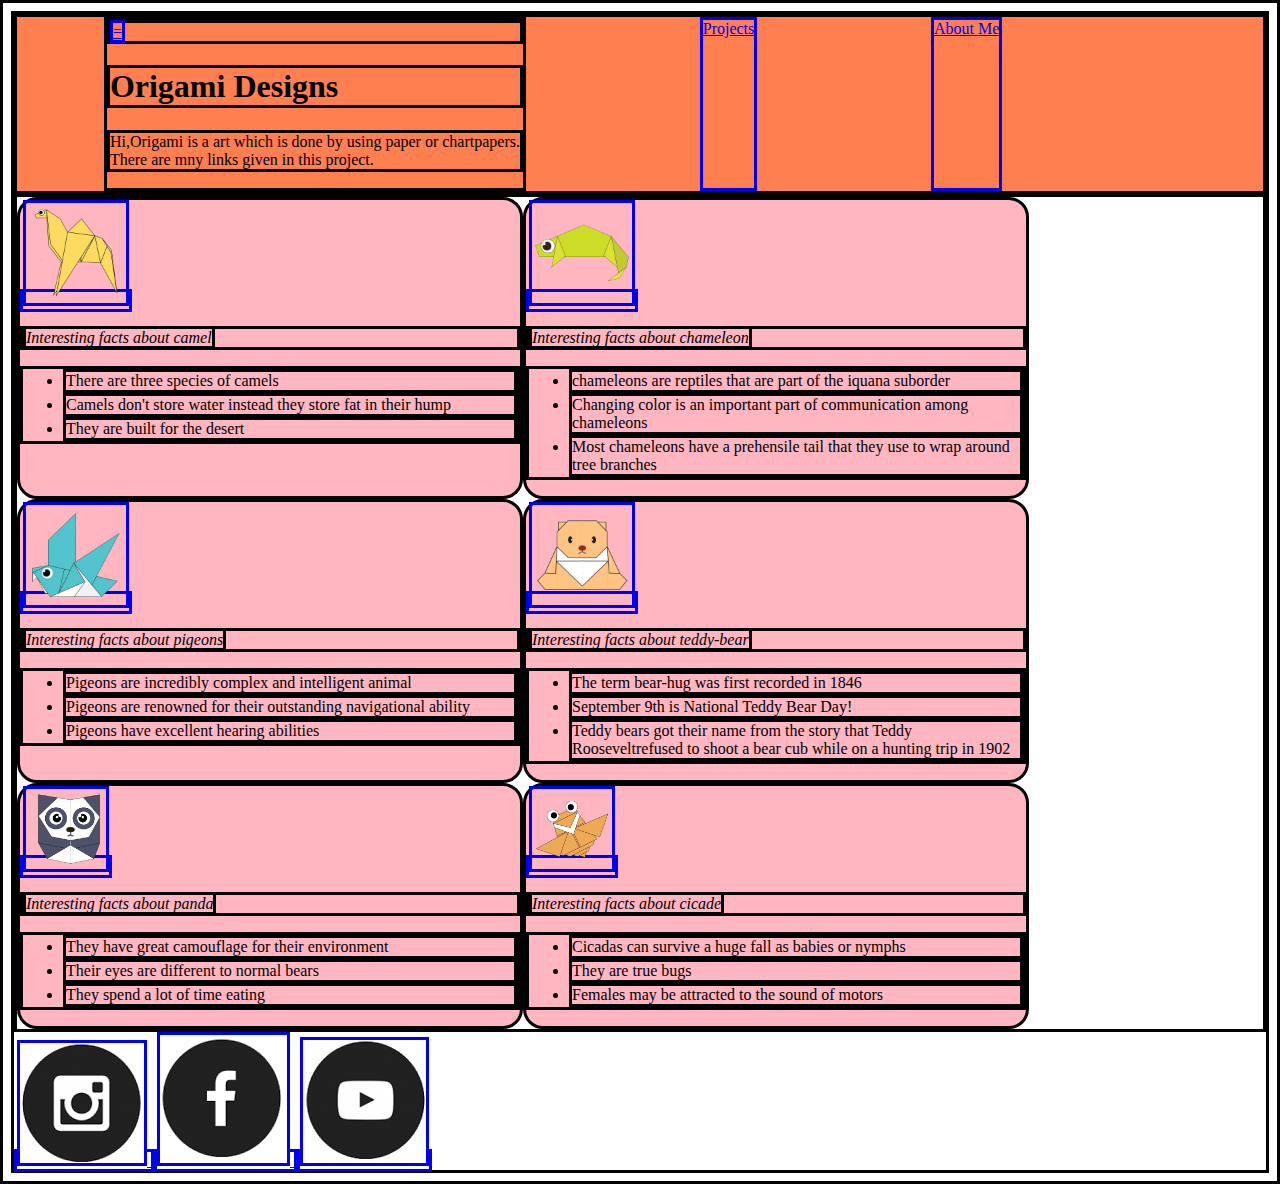
<file: index.html>
<!DOCTYPE html>
<html>
    <head>
       <title>
           My Origami
       </title>
       <link rel="stylesheet" type="text/css" href="style.css"/>
    </head>

    <body>
        <div class="heading">
       <div class="menu">
         <div> <a href ="#">=</a></div>

        <h1>
          Origami Designs
        </h1>
        <p>
            Hi,Origami is a art which is done by using paper or chartpapers.
            <br> There are mny links given in this project.
        </p>
    
    </div>
        <a href="index.html">
            Projects 
        </a>
        <a href="aboutme.html">
            About Me
        </a><br>
    </div> 
    <div class="origami">
        <div class="game">
        <a href=" http://origami.me/camel/">
         <img src="images/camel.png" width=100 height=100/>
        </a>
        <p><i> Interesting facts about camel</i></p>
       <ul>
           <li>There are three species of camels</li>
           <li>Camels don't store water instead they store fat in their hump</li>
           <li>They are built for the desert</li>
       </ul>
        
        </div>

        <div class="game">
        <a href="http://origami.me/chameleon/">
            <img src="images/chameleon.png" width=100 height=100/>
           </a>
           <p><i> Interesting facts about chameleon </i></p>
           <ul>
               <li> chameleons are reptiles that are part of the iquana suborder</li>
               <li> Changing color is an important part of communication among chameleons</li>
               <li> Most chameleons have a prehensile tail that they use to wrap around tree branches</li>
           </ul>
        </div>
        
           <div class="game">
           <a href=" http://origami.me/pigeon/">
            <img src="images/pigeon.png" width=100 height=100/>
           </a>
           <p><i> Interesting facts about pigeons</i></p>
           <ul>
               <li>Pigeons are incredibly complex and intelligent animal</li>
               <li>Pigeons are renowned for their outstanding navigational ability </li>
               <li>Pigeons have excellent hearing abilities</li>
           </ul>
        </div>
  
           <div class="game">
           <a href="http://origami.me/teddy-bear/ ">
           <img src="images/teddy.png" width=100 height=100/>
           </a>
           <p><i>Interesting facts about teddy-bear</i></p>
           <ul>
               <li>The term bear-hug was first recorded in 1846</li>
               <li>September 9th is National Teddy Bear Day!</li>
               <li>Teddy bears got their name from the story that Teddy Rooseveltrefused to shoot a bear cub while on a hunting trip in 1902 </li>
           </ul>
           
        </div >

        <div class="game">
            <a href="   http://origami.me/panda/">
             <img src="images/panda.png" width=80 height=80/>
            </a>
            <p><i>Interesting facts about panda</i></p>
            <ul>
                <li>They have great camouflage for their environment</li>
                <li>Their eyes are different to normal bears</li>
                <li>They spend a lot of time eating</li>
            </ul>
        </div >
 
         <div class="game">
             <a href="http://origami.me/flying-cicada/">
             <img src="images/cicada.png" width=80 height=80/>
             </a>
             <p><i>Interesting facts about cicade</i></p> 
             <ul>
                 <li>Cicadas can survive a huge fall as babies or nymphs</li>
                 <li>They are true bugs</li>
                 <li>Females may be attracted to the sound of motors</li>
             </ul> 
         </div >
        </div>
 


         <a href="#" >
            <img src="insta.png"/> 
         </a>  

         <a href="#" >
            <img src="fb.png"/> 
         </a>  

         <a href="#" >
            <img src="youtube.png"/> 
         </a>  
        
    </body>
</html>
</file>
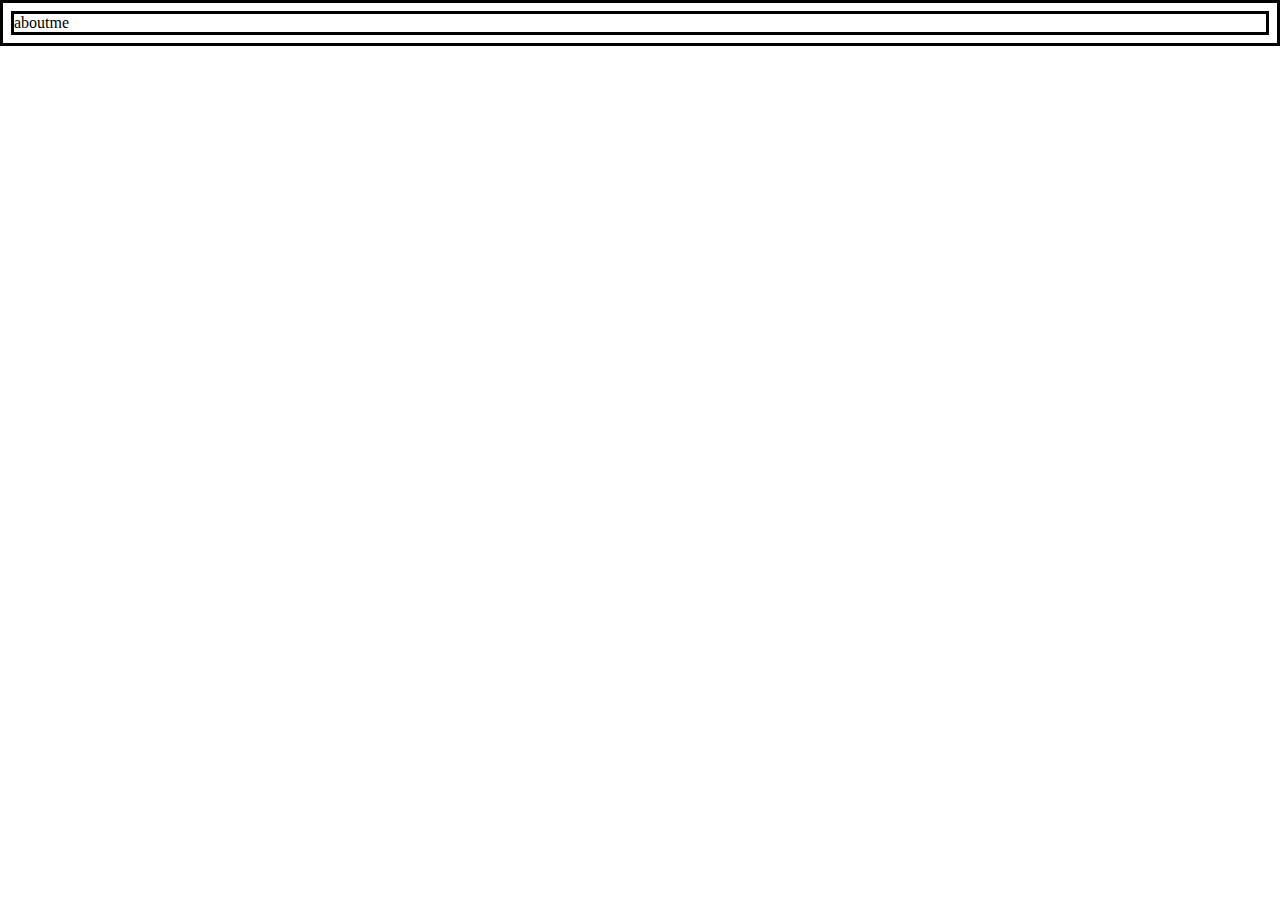
<file: aboutme.html>
<!DOCTYPE html>
<html>
    <head>
       <title>
           aboutme
       </title>
       <link rel="stylesheet" type="text/css" href="style.css"/>
    </head>

    <body>
       aboutme
    </body>
    </html>
</file>
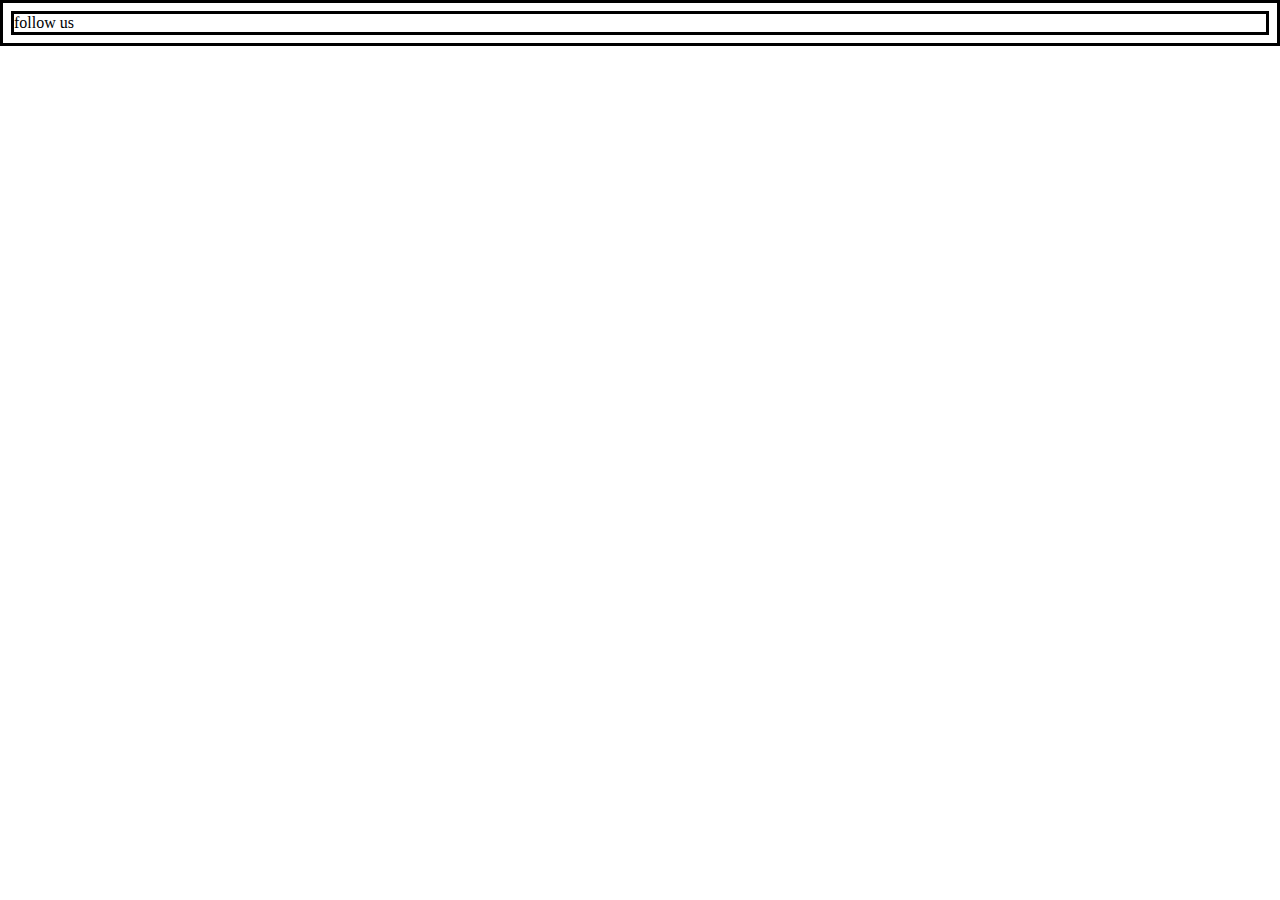
<file: follow us.html>
<!DOCTYPE html>
<html>
    <head>
       <title>
           My follow us
       </title>
       <link rel="stylesheet" type="text/css" href="style.css"/>
    </head>
   
    <body>
       follow us
    </body>
    </html>
</file>
<file: style.css>
h1{
               color:black;
           }
           *{
               border: solid;
           }
      .heading{
          background-color:coral ;
          display: flex;
         justify-content: space-around;
      }
      .game{
          background-color: lightpink;
          border-radius:20px ;
          width: 500px;
         
          
      }

      .origami{
          display: flex;
          flex-wrap: wrap;
      }
</file>
